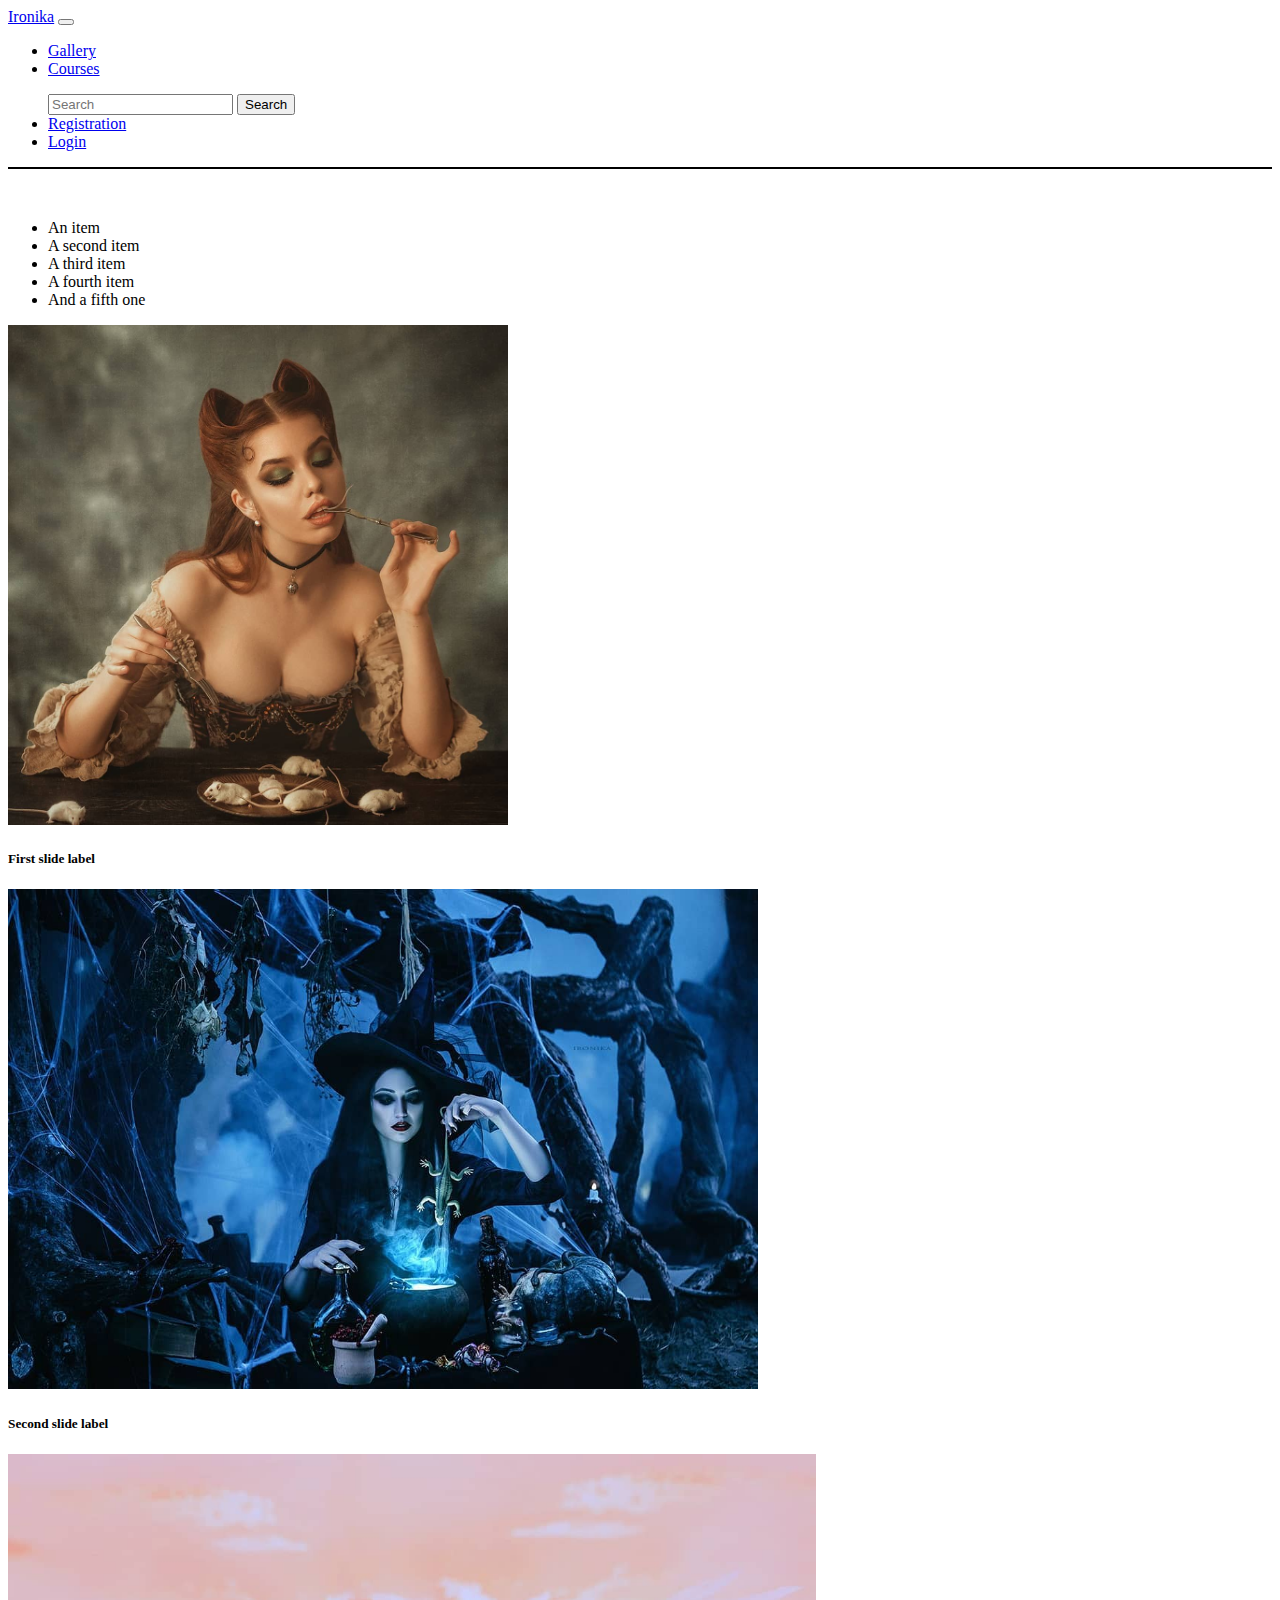
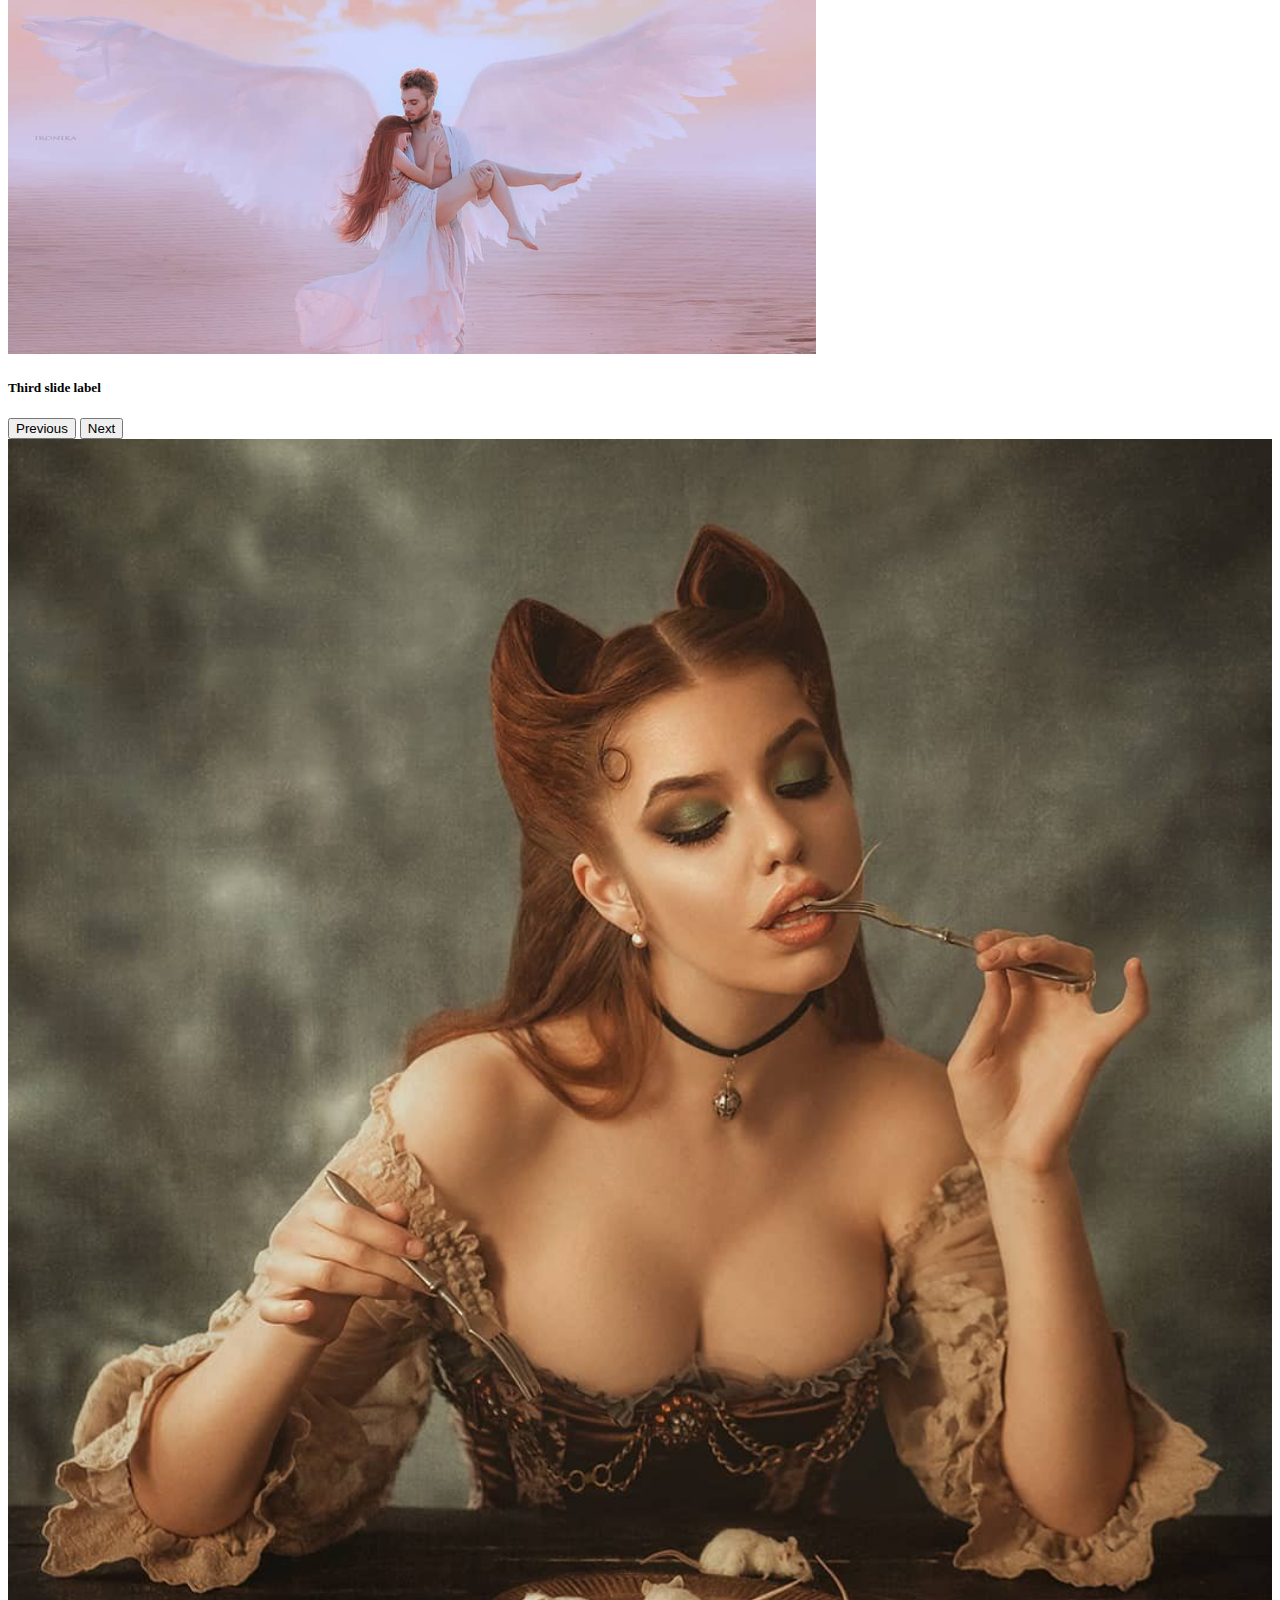
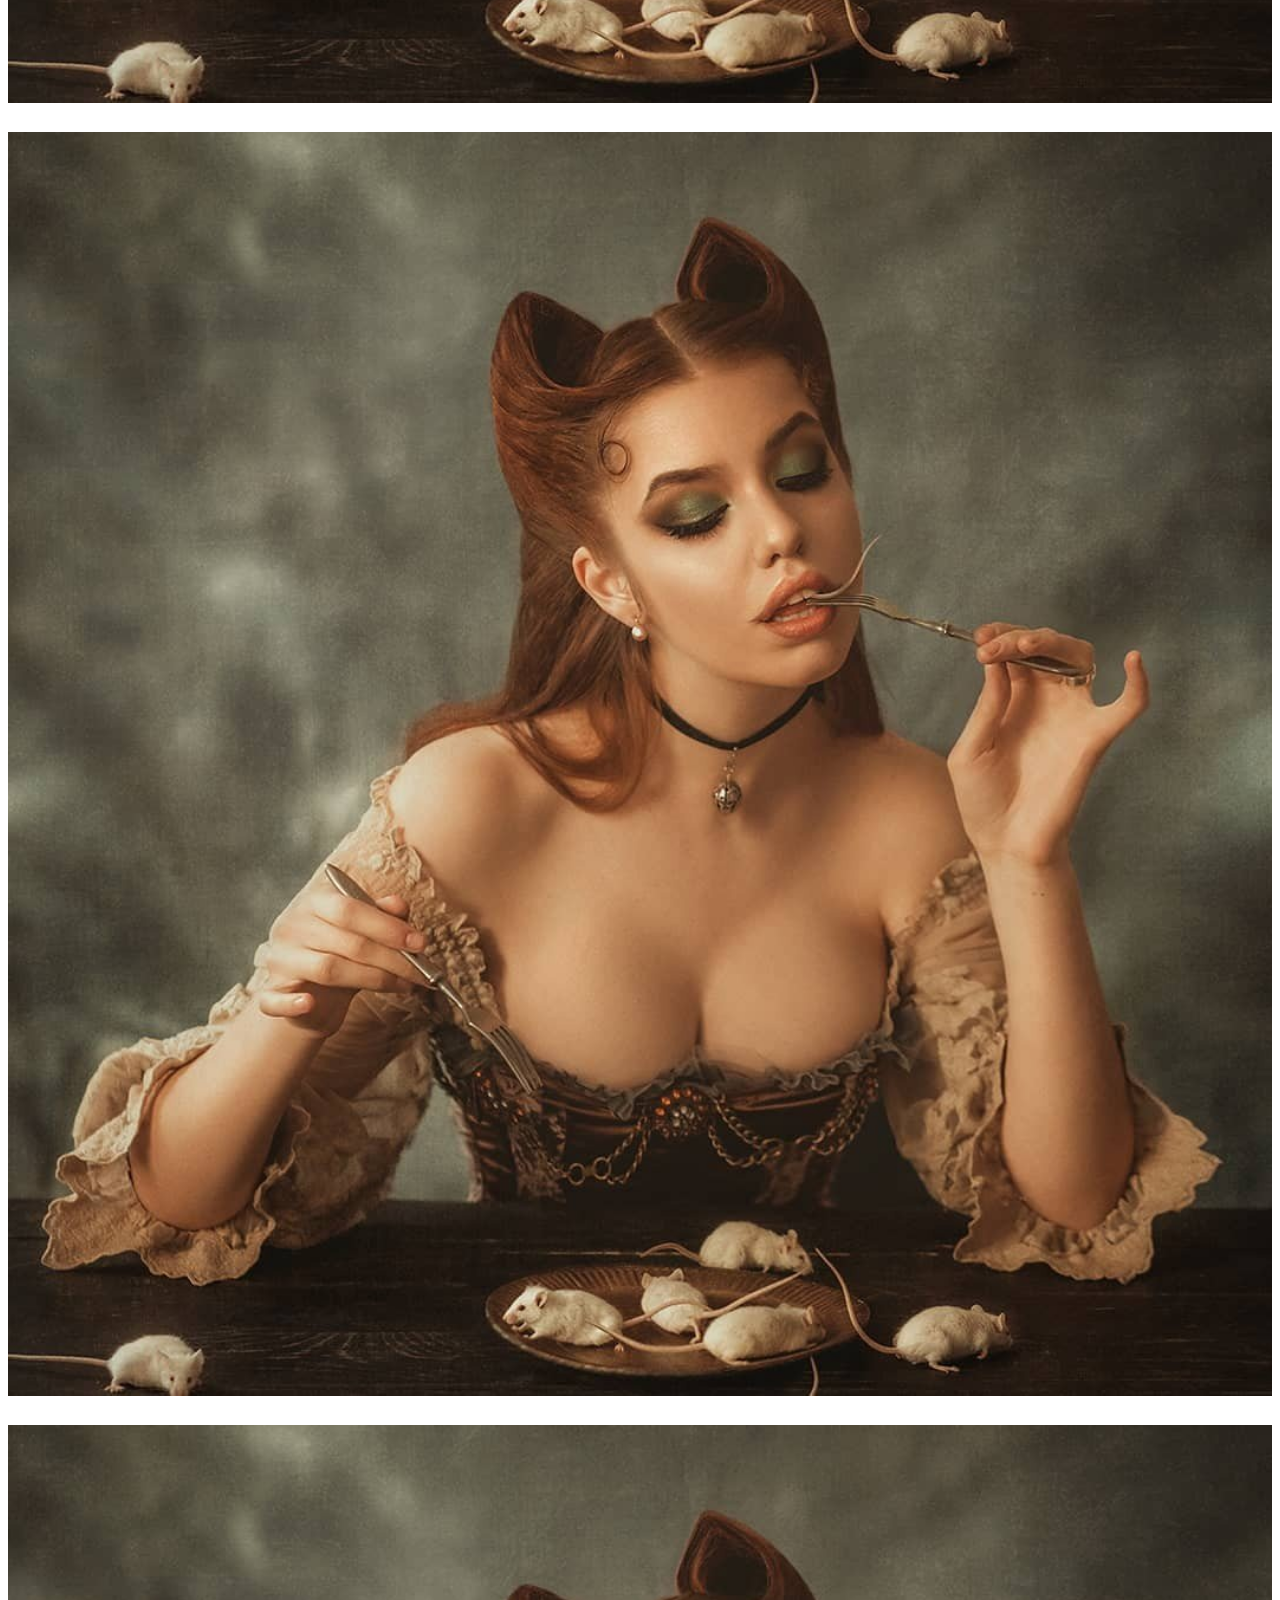
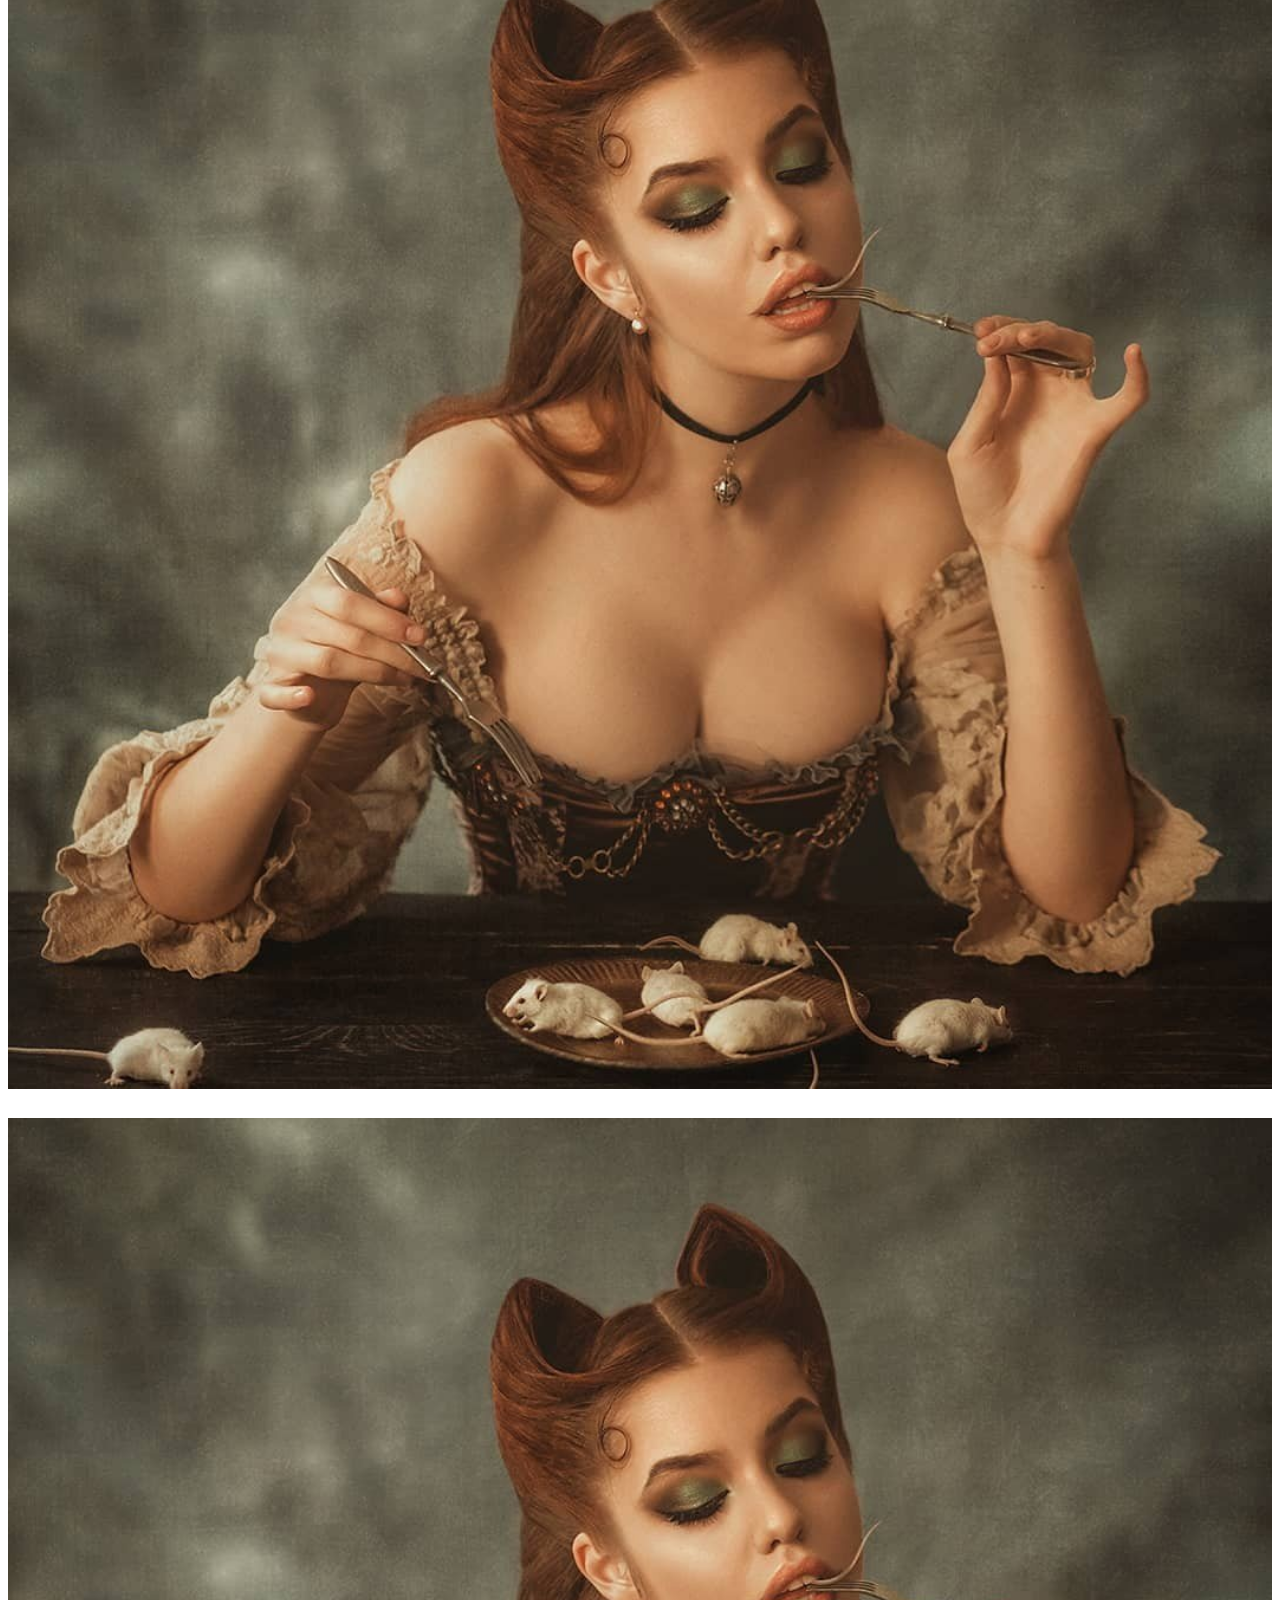
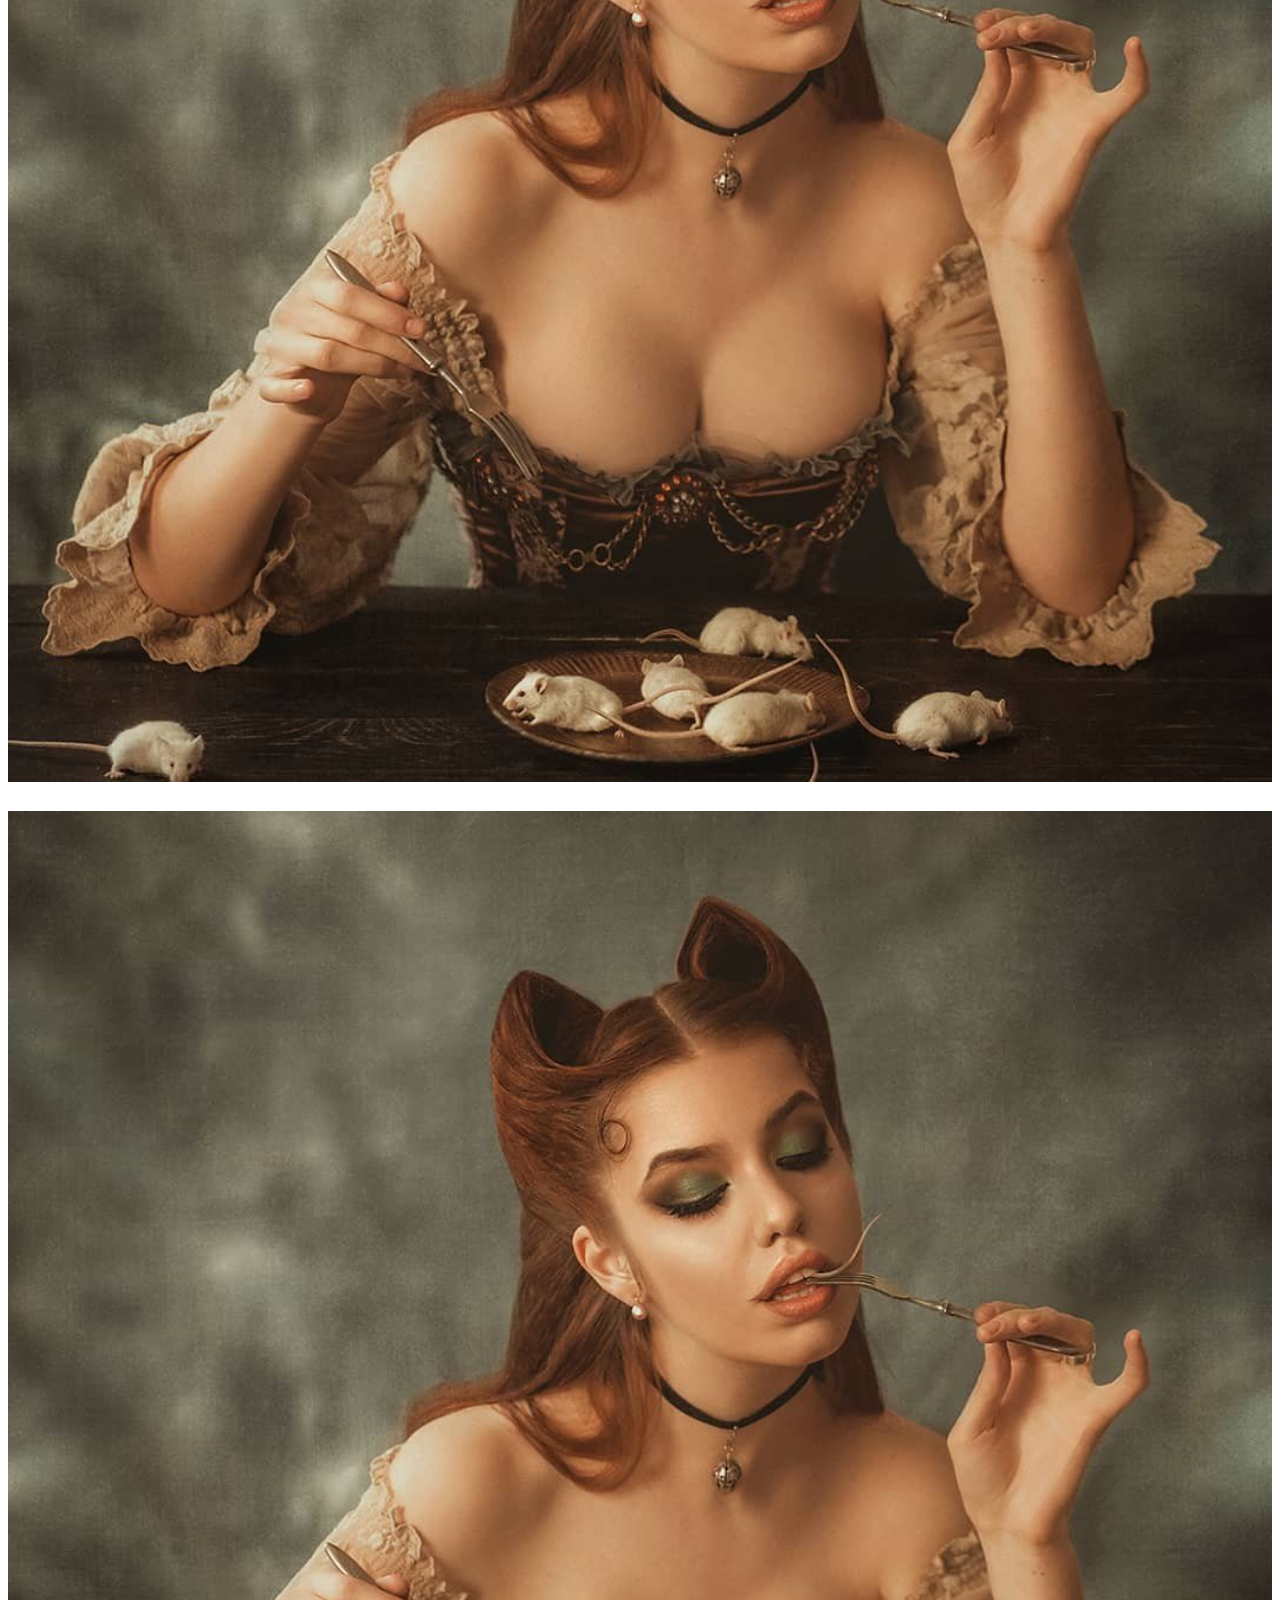
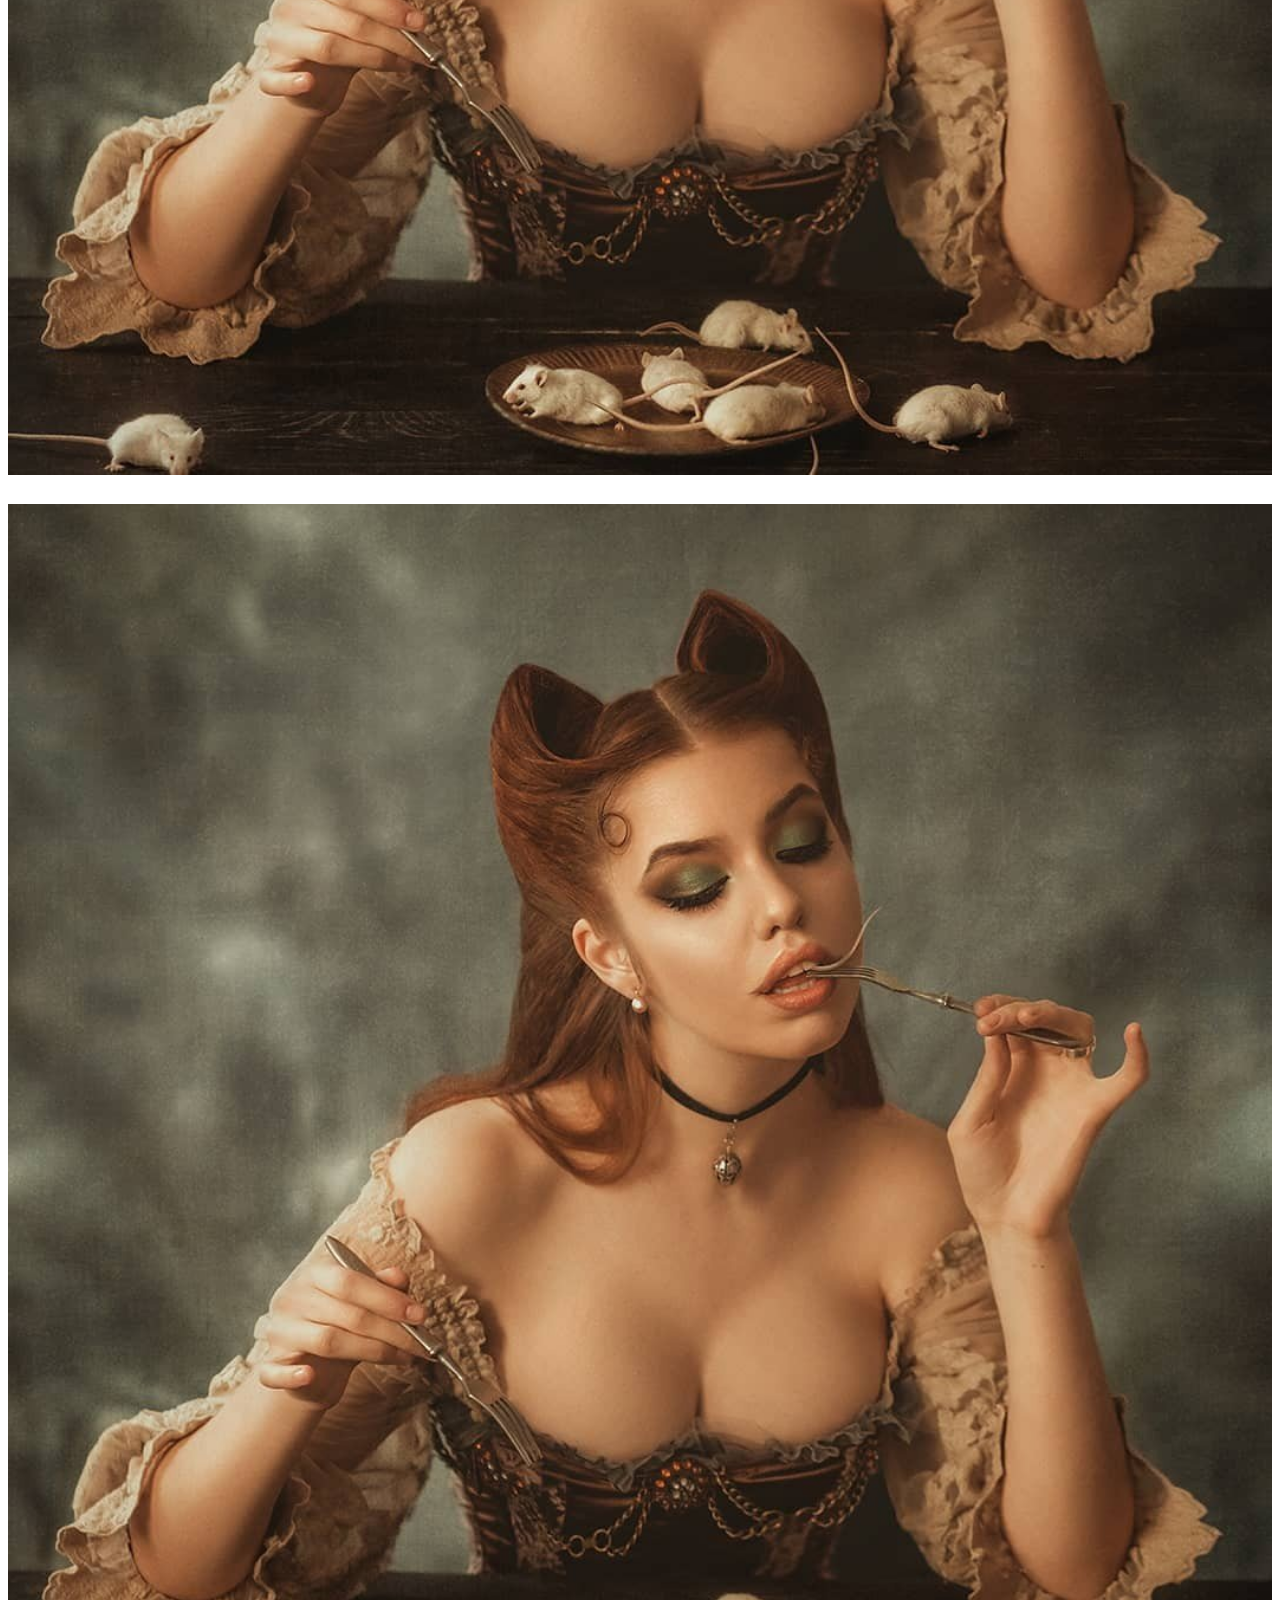
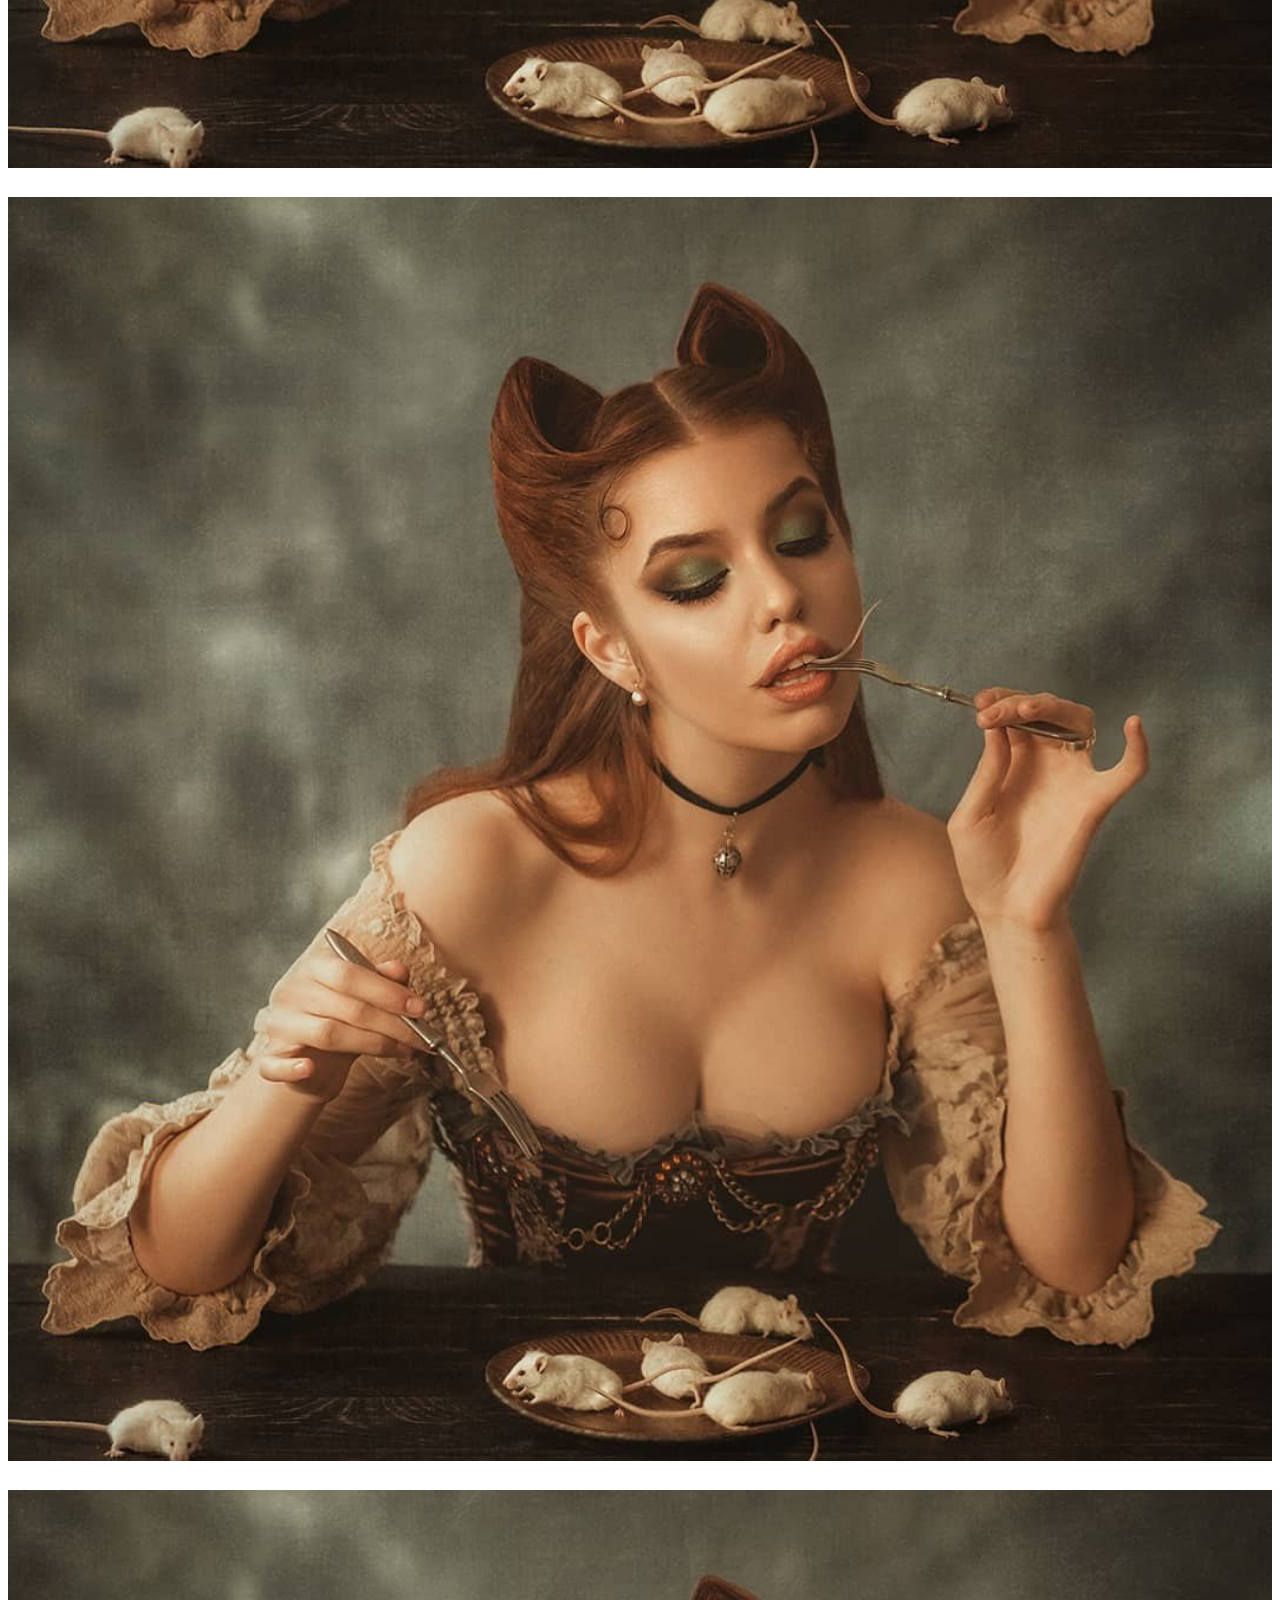
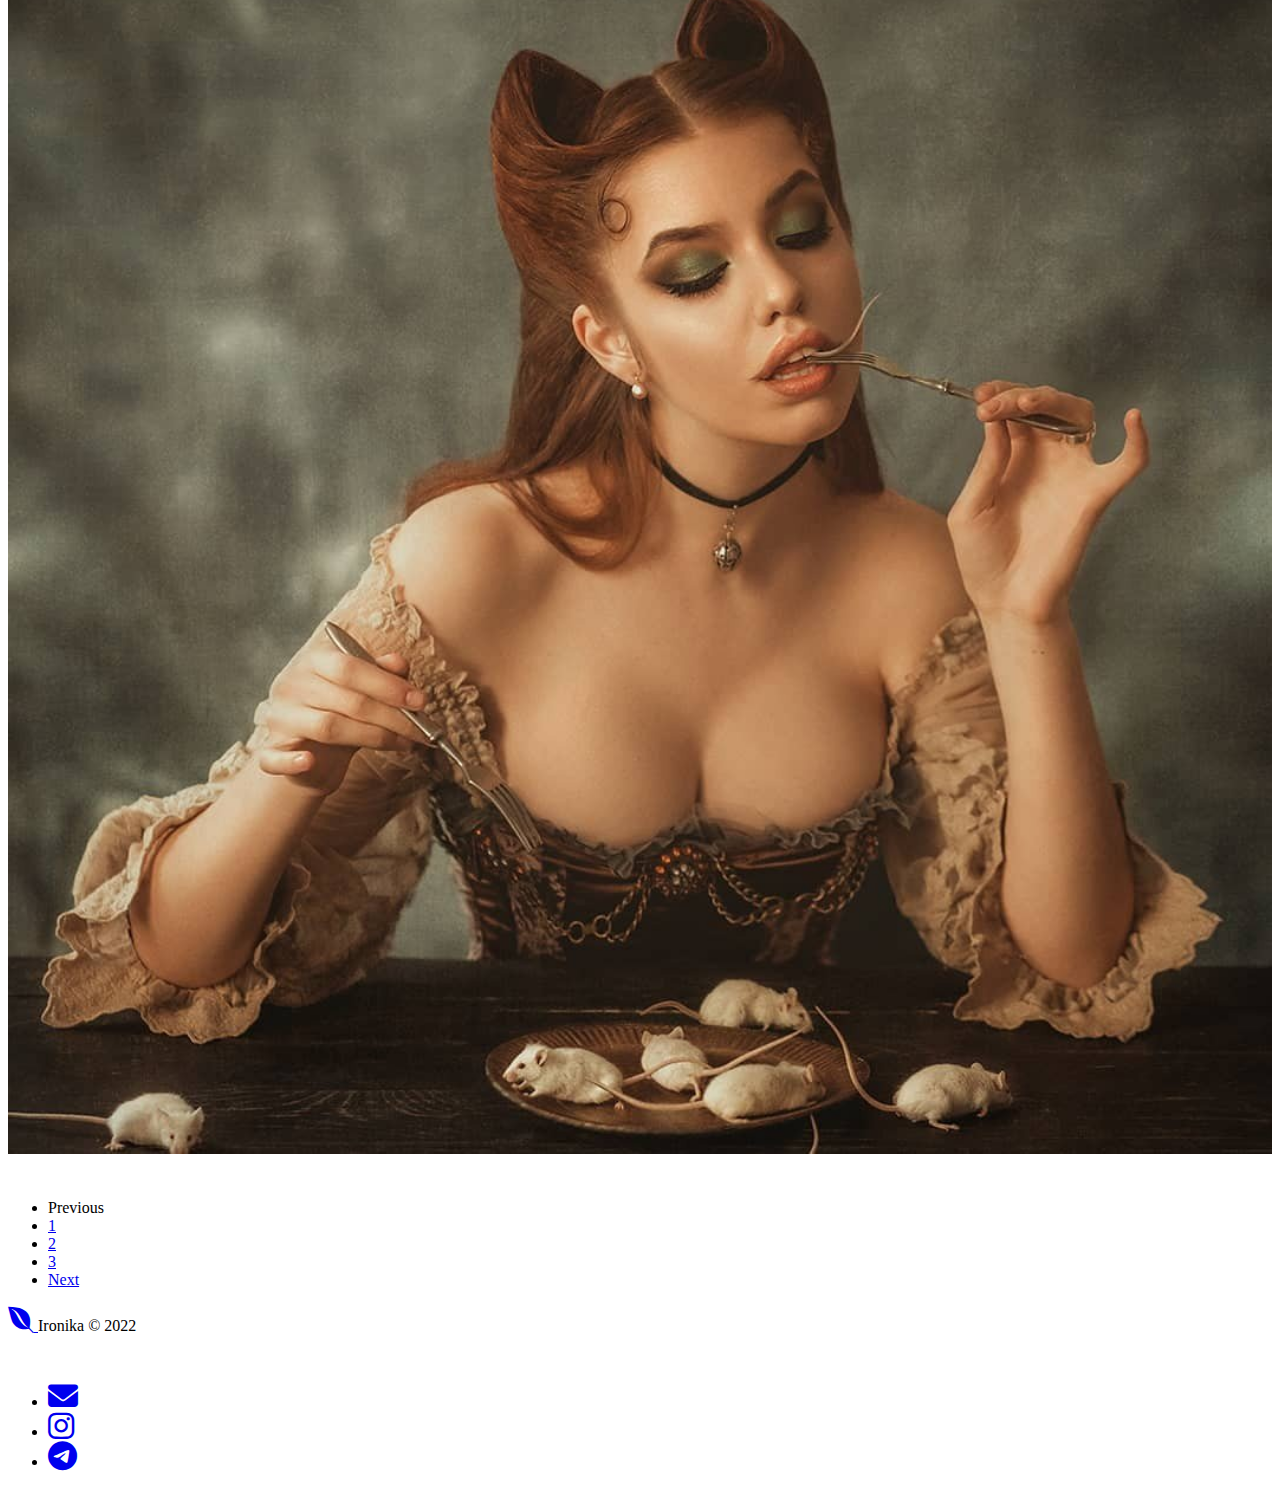
<file: home.html>
<!DOCTYPE html>
<html lang="en">
<head>
    <meta charset="UTF-8">
    <link href="fontawesomefree/css/all.css" rel="stylesheet" type="text/css">
    <link href="fontawesomefree/css/all.min.css" rel="stylesheet" type="text/css">
    <!-- CSS only -->
    <link href="https://cdn.jsdelivr.net/npm/bootstrap@5.2.0-beta1/dist/css/bootstrap.min.css" rel="stylesheet"
          integrity="sha384-0evHe/X+R7YkIZDRvuzKMRqM+OrBnVFBL6DOitfPri4tjfHxaWutUpFmBp4vmVor" crossorigin="anonymous">
    <title>Title</title>
</head>
<body>
<!--nav-->
<nav class="navbar navbar-expand-lg bg-light"
     style="border-color:#290E05; border-bottom: 2px solid; margin-bottom:50px;">
    <div class="container-fluid" style=" min-height: 50px;">
        <a class="navbar-brand" href="#">Ironika</a>
        <button class="navbar-toggler" type="button" data-bs-toggle="collapse"
                data-bs-target="#navbarSupportedContent" aria-controls="navbarSupportedContent"
                aria-expanded="false" aria-label="Toggle navigation">
            <span class="navbar-toggler-icon"></span>
        </button>
        <div class="collapse navbar-collapse" id="navbarSupportedContent">
            <ul class="navbar-nav me-auto mb-2 mb-lg-0">
                <li class="nav-item">
                    <a class="nav-link active" aria-current="page" href="#">Gallery</a>
                </li>
                <li class="nav-item">
                    <a class="nav-link" href="#">Courses</a>
                </li>
            </ul>

            <ul class="navbar-nav ms-auto mb-2 mb-lg-0">
                <form class="d-flex" role="search">
                    <input class="form-control me-2" type="search" placeholder="Search" aria-label="Search">
                    <button class="btn btn-outline-secondary" type="submit">Search</button>
                </form>
                <li class="nav-item">
                    <a class="nav-link" href="#">Registration</a>
                </li>
                <li class="nav-item">
                    <a class="nav-link" href="#">Login</a>
                </li>
            </ul>
        </div>
    </div>
</nav>
<!--     end nav     -->

<div class="container">
    <div class="row">
        <!--    List category's    -->
        <div class="col-lg-4 col-md-12 p-4">
            <ul class="list-group list-group-flush">
                <li class="list-group-item text-center">An item</li>
                <li class="list-group-item text-center">A second item</li>
                <li class="list-group-item text-center">A third item</li>
                <li class="list-group-item text-center">A fourth item</li>
                <li class="list-group-item text-center">And a fifth one</li>
            </ul>
        </div>
        <!--    End list category's    -->

        <!--    Carousel    -->
        <div class="col-lg-8 col-md-12 ">
            <div id="carouselExampleControls" class="carousel slide" data-bs-ride="carousel">
                <div class="carousel-inner">
                    <div class="carousel-item active" data-bs-interval="5000">
                        <img src="img/1.jpg" height="500h"
                             class="d-block w-100 border border-1 rounded ">
                        <div class="carousel-caption d-none d-md-block">
                            <h5>First slide label</h5>
                        </div>
                    </div>
                    <div class="carousel-item" data-bs-interval="5000">
                        <img src="img/2.jpg" class="d-block w-100 border border-1 rounded"
                             height="500h">
                        <div class="carousel-caption d-none d-md-block">
                            <h5>Second slide label</h5>
                        </div>
                    </div>
                    <div class="carousel-item" data-bs-interval="5000">
                        <img src="img/3.jpg" class="d-block w-100 border border-1 rounded"
                             height="500h">
                        <div class="carousel-caption d-none d-md-block">
                            <h5>Third slide label</h5>
                        </div>
                    </div>
                </div>
                <button class="carousel-control-prev" type="button" data-bs-target="#carouselExampleControls"
                        data-bs-slide="prev">
                    <span class="carousel-control-prev-icon" aria-hidden="true"></span>
                    <span class="visually-hidden">Previous</span>
                </button>
                <button class="carousel-control-next" type="button" data-bs-target="#carouselExampleControls"
                        data-bs-slide="next">
                    <span class="carousel-control-next-icon" aria-hidden="true"></span>
                    <span class="visually-hidden">Next</span>
                </button>
            </div>
        </div>
        <!-- end Carousel-->
    </div>

    <div class="border-bottom border-3 m-4 w-90 mx-auto">
    </div>

    <div class="row">
        <div class="col-lg-3 col-md-6" style="padding-bottom:25px;">
            <div class="card">
                <img src="336/c1.jpg" width="100%" height="100%" class="border border-1 rounded border-opacity-10">
            </div>
        </div>
        <div class="col-lg-3 col-md-6" style="padding-bottom:25px;">
            <div class="card">
                <img src="336/c1.jpg" width="100%" height="100%" class="border border-1 rounded border-opacity-10">
            </div>
        </div>
        <div class="col-lg-3 col-md-6" style="padding-bottom:25px;">
            <div class="card">
                <img src="336/c1.jpg" width="100%" height="100%" class="border border-1 rounded border-opacity-10">
            </div>
        </div>
        <div class="col-lg-3 col-md-6" style="padding-bottom:25px;">
            <div class="card">
                <img src="336/c1.jpg" width="100%" height="100%" class="border border-1 rounded border-opacity-10">
            </div>
        </div>
        <div class="col-lg-3 col-md-6" style="padding-bottom:25px;">
            <div class="card">
                <img src="336/c1.jpg" width="100%" height="100%" class="border border-1 rounded border-opacity-10">
            </div>
        </div>
        <div class="col-lg-3 col-md-6" style="padding-bottom:25px;">
            <div class="card">
                <img src="336/c1.jpg" width="100%" height="100%" class="border border-1 rounded border-opacity-10">
            </div>
        </div>
        <div class="col-lg-3 col-md-6" style="padding-bottom:25px;">
            <div class="card">
                <img src="336/c1.jpg" width="100%" height="100%" class="border border-1 rounded border-opacity-10">
            </div>
        </div>
        <div class="col-lg-3 col-md-6" style="padding-bottom:25px;">
            <div class="card">
                <img src="336/c1.jpg" width="100%" height="100%" class="border border-1 rounded border-opacity-10">
            </div>
        </div>
    </div>
    <!--  pagination  -->
    <nav aria-label="Page navigation example">
        <ul class="pagination justify-content-end">
            <li class="page-item disabled">
                <a class="page-link">Previous</a>
            </li>
            <li class="page-item"><a class="page-link" href="#">1</a></li>
            <li class="page-item"><a class="page-link" href="#">2</a></li>
            <li class="page-item"><a class="page-link" href="#">3</a></li>
            <li class="page-item">
                <a class="page-link" href="#">Next</a>
            </li>
        </ul>
    </nav>
    <!--  end pagination  -->
    <!-- end container  -->
</div>

<div class="container">
    <footer class="d-flex flex-wrap justify-content-between align-items-center py-3 my-4 border-top border-3 m-4 w-90 mx-auto">
        <div class="col-md-4 d-flex align-items-center" style=" min-height: 60px;">
            <a href="/" class="mb-3 me-2 mb-md-0 text-muted text-decoration-none lh-1">
                <i class="fa-brands fa-envira" style="font-size:30px;"></i>
            </a>
            <span class="text-muted">Ironika © 2022</span>
        </div>

        <ul class="nav col-md-4 justify-content-end list-unstyled d-flex">
            <li class="ms-3"><a class="text-muted p-3" href="#"><i class="fa-solid fa-envelope"
                                                                   style="font-size:30px;"></i></a></li>
            <li class="ms-3"><a class="text-muted p-3" href="#"><i class="fa-brands fa-instagram"
                                                                   style="font-size:30px;"></i></a></li>
            <li class="ms-3"><a class="text-muted p-3" href="#"><i class="fa-brands fa-telegram"
                                                                   style="font-size:30px;"></i></a></li>
        </ul>
    </footer>
</div>
<!-- JavaScript Bundle with Popper -->
<script src="https://cdn.jsdelivr.net/npm/bootstrap@5.2.0-beta1/dist/js/bootstrap.bundle.min.js"
        integrity="sha384-pprn3073KE6tl6bjs2QrFaJGz5/SUsLqktiwsUTF55Jfv3qYSDhgCecCxMW52nD2"
        crossorigin="anonymous"></script>
</body>
</html>
</file>
